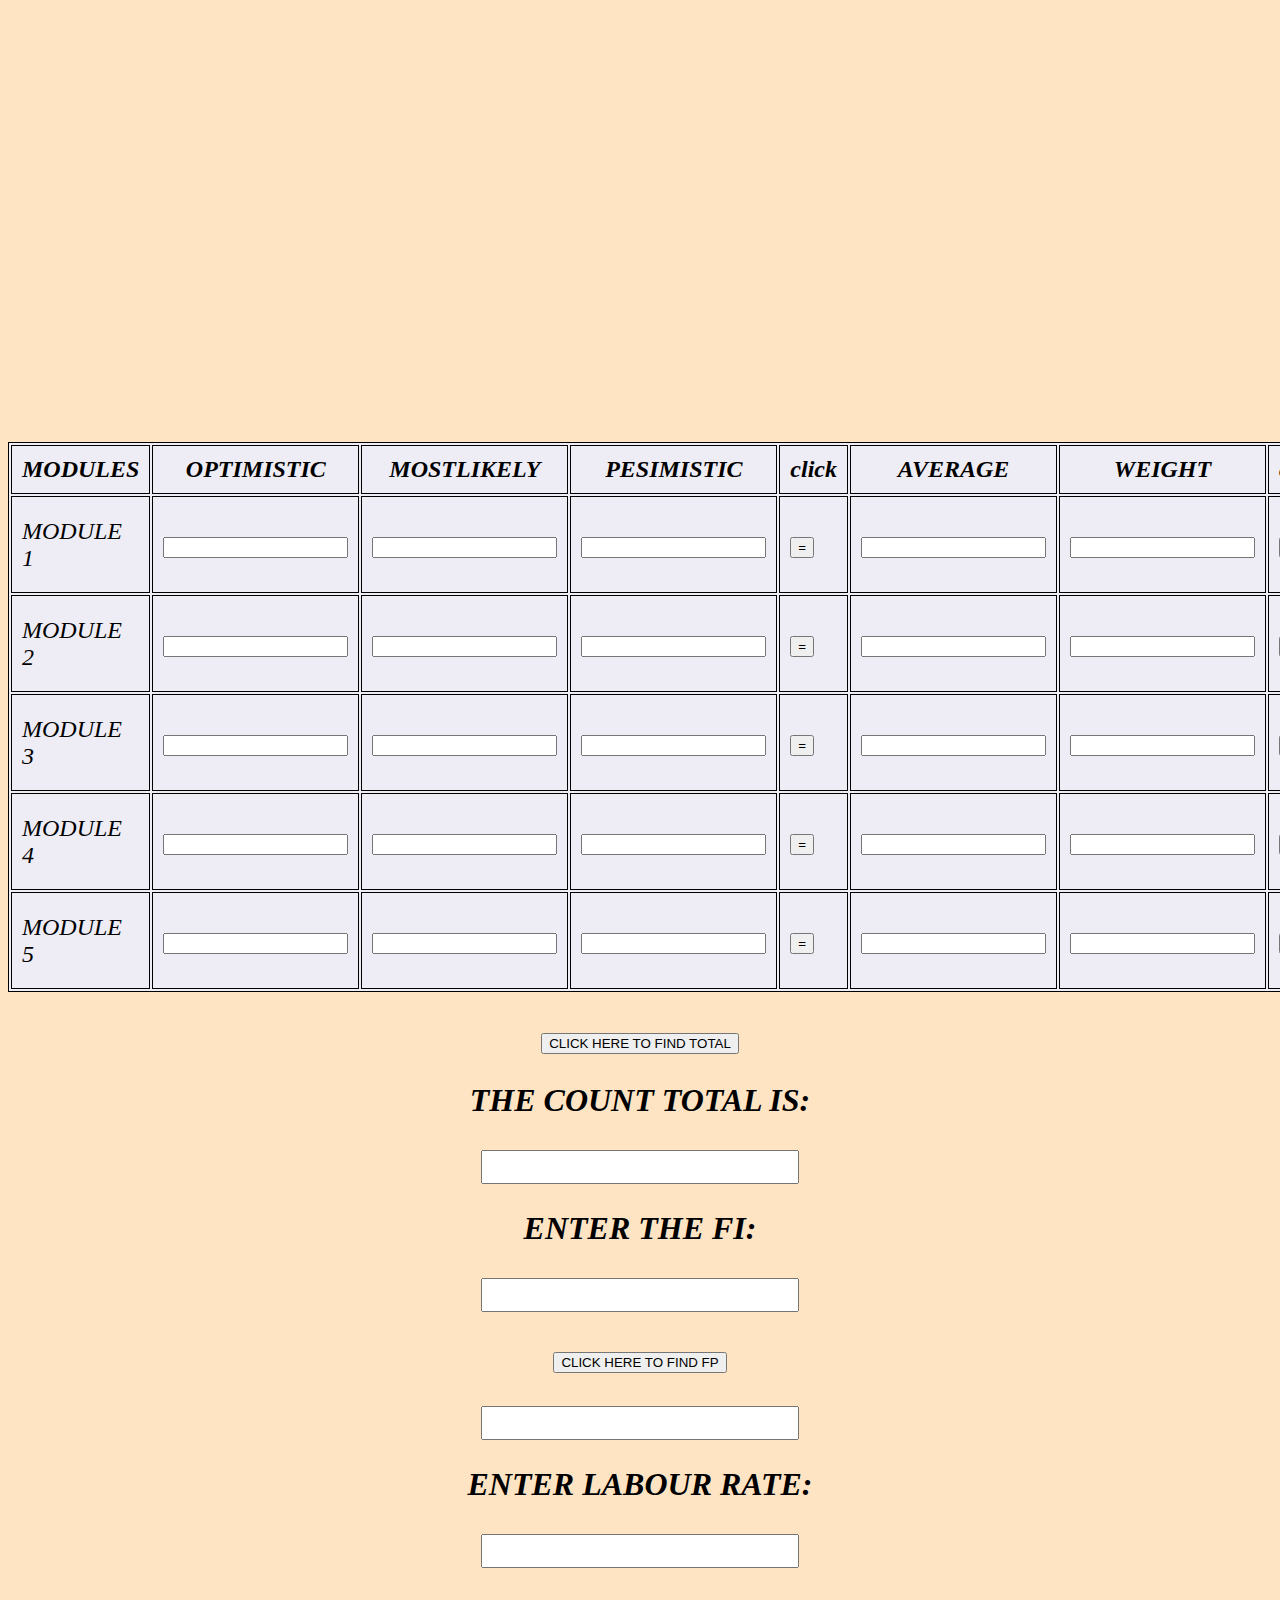
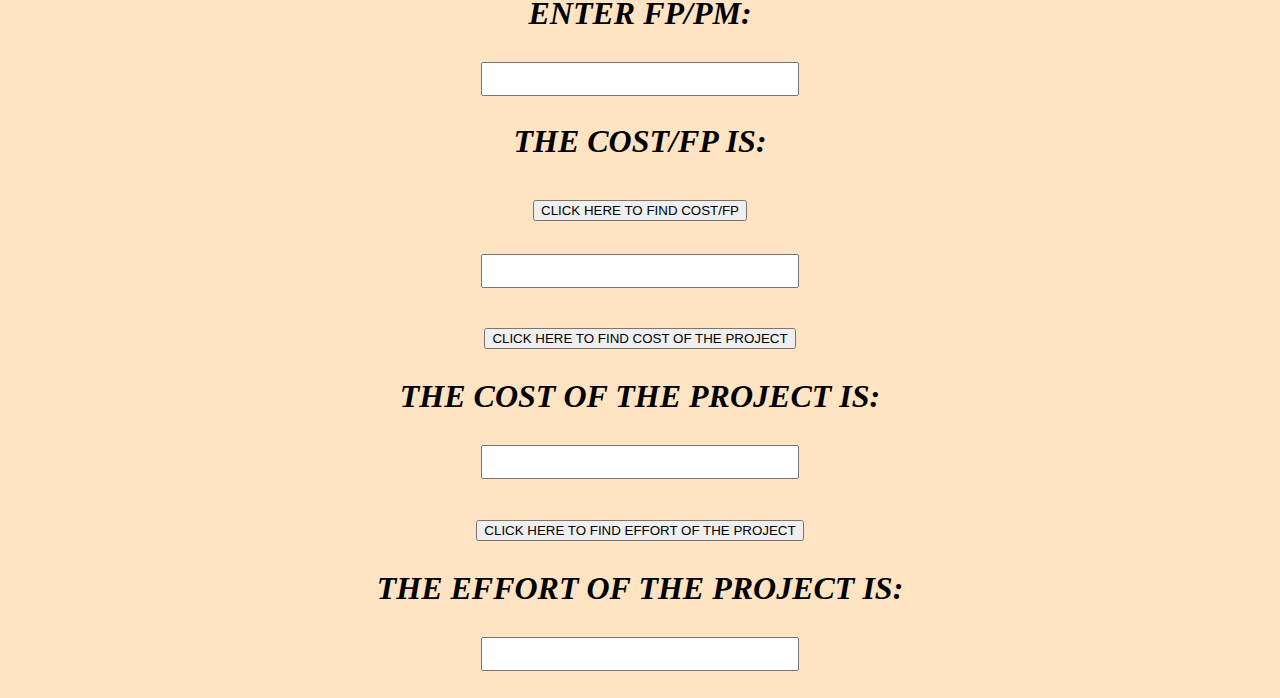
<file: main.html>
<!DOCTYPE html>
<html>
    
    <body bgcolor="bisque">
        <head>
        <style>
            h1 , h2{
                position: center;
                text-align: center;
                font-style: italic;
                font-size: xx-large;

            }
            table{
                font-style: italic;
                background-color: rgb(81, 130, 194);
                background-color: bisque;
            }
        </head>
        </style>
      
        <style>
            * {
  color: black;
}

h3 {
  font-family: 'Ubuntu Condensed', sans-serif; 
  font-size: 6em;
  text-align: center;
  margin-top: 90px;
  opacity: 0; 
  -webkit-animation: fade 2s ease-in, 
    						  up 1s ease-in; 
  -webkit-animation-fill-mode: forwards;   
}

.divider {
  width: 0px; height: 2px; 
  background: black;
  margin: -30px auto 0;
  opacity: 0;
  -webkit-animation: fade 1s 0.75s linear,
    						  stretch 1s 0.4s linear;
  -webkit-animation-fill-mode: forwards;  
  background:black;
}

h4 {
  font-size: 4em;
  font-family: 'Damion', serif;
  text-align: center;
  margin-top: 15px;
  opacity: 0;
  -webkit-animation: fade 2s 1.5s linear; 
  -webkit-animation-fill-mode: forwards;
}

@-webkit-keyframes fade {
  from { opacity: 0; }
  to   { opacity: 1; }
}

@-webkit-keyframes up {
  0%    { margin-top: 90px; }
  60%   { margin-top: 30px; }
  70%   { margin-top: 25px;  }
  80%   { margin-top: 30px; }
  90%   { margin-top: 25px;  } 
  100%  { margin-top: 30px; }
}

@-webkit-keyframes stretch {
  from { width: 0px;   }
  to   { width: 530px; } 
}
            </style>
    <script>
        var a1,a2,a3,a4,a5,b1,b2,b3,b4,b5,w1,w2,w3,w4,w5,t1,t2,t3,t4,t,s,s1,s2,s3,s4,sum,l1,z,v2,l2,v3,l3,v4,v5,v6,v7,l6;
function add()
{
  
  a1 = parseInt(document.getElementById("a").value);
  a2 = parseInt(document.getElementById("b").value);
  a3= parseInt(document.getElementById("c").value);
  s = Math.round((a1 + (4*a2) + a3)/6);
  
  document.getElementById("d").value = s;
}
function total()
{
    
    w = parseInt(document.getElementById("e").value);
    t = w * s;
    document.getElementById("f").value = t;
}
function add1()
{
  
  b1= parseInt(document.getElementById("a1").value);
  b2 = parseInt(document.getElementById("b1").value);
  b3= parseInt(document.getElementById("c1").value);
  s1 = (b1+(4*b2)+b3)/6;
  document.getElementById("d1").value = s1;
}
function total1()
{
    
    w1 = parseInt(document.getElementById("e1").value);
    t1 = w1 * s1;
    document.getElementById("f1").value = t1;
}
function add2()
{
  
  c1= parseInt(document.getElementById("a2").value);
  c2 = parseInt(document.getElementById("b2").value);
  c3= parseInt(document.getElementById("c2").value);
  s2 = (c1+(4*c2)+c3)/6;
  document.getElementById("d2").value = s2;
}
function total2()
{
    
    w2 = parseInt(document.getElementById("e2").value);
    t2 = w2* s2;
    document.getElementById("f2").value = t2;
}
function add3()
{
  
  d1= parseInt(document.getElementById("a3").value);
  d2 = parseInt(document.getElementById("b3").value);
  d3= parseInt(document.getElementById("c3").value);
  s3 = (d1+(4*d2)+d3)/6;
  document.getElementById("d3").value = s3;
}
function total3()
{
    
    w3 = parseInt(document.getElementById("e3").value);
    t3 = w3 * s3;
    document.getElementById("f3").value = t3;
}
function add4()
{
  
  e1= parseInt(document.getElementById("a4").value);
  e2 = parseInt(document.getElementById("b4").value);
  e3= parseInt(document.getElementById("c4").value);
  s4 = (e1+(4*e2)+e3)/6;
  document.getElementById("d4").value = s4;
}
function total4()
{
    
    w4 = parseInt(document.getElementById("e4").value);
    t4 = w4 * s4;
    document.getElementById("f4").value = t4;
}
function ct()
{
    sum=t+t1+t2+t3+t4;
    document.getElementById("v").value = sum;
}
function fp()
{
    z = parseInt(document.getElementById("z1").value);
    l1 = sum * (0.65+0.01*(14*z));
    document.getElementById("v1").value = Math.round(l1);

}
function cf()
{
    v2 = parseInt(document.getElementById("l2").value);
    v3 = parseInt(document.getElementById("l3").value);
    v9 = v2 / v3; 
    document.getElementById("l9").value = Math.round(v9);
}
function cp()
{
    v5 = (l1 * v9);
    document.getElementById("l5").value = Math.round(v5);
}
function ef()
{
    v6 = l1 / v3;
    document.getElementById("l6").value = Math.round(v6);
}

</script>
</body>
<body>
<h3>FP BASED CALCULATION</h3>
<div class="divider"></div>
<h4>FILL THE VALUES</h4>
 </body>


        <table border="3" cellpadding="10px" >
            <style>
                table, th, td {
                  border: 1px solid rgb(0, 0, 0);
                 
                  background-color:rgb(238, 237, 245);
                  font-style: bold;
                  font-size: x-large;
                }
                </style>
    <thead>
    <th>MODULES</th>
    <th>OPTIMISTIC</th>
    <th>MOSTLIKELY</th>
    <th>PESIMISTIC</th>
    <th>click</th>
    <TH>AVERAGE</TH>
    <th>WEIGHT</th>
    <th>click</th>
    <th>TOTAL</th>
    
    </thead>
    
    <tbody>
    <tr>
    <td >MODULE 1</td>
    <td>
        <p> <input id="a"></p>
        
    </td>
    <td>
        <p><input id="b"></p>
    </td>
    <td>
        <p><input id="c"></p>
    </td>
    <td>
        <button onclick="add()">=</button>
    </td>
    <td>
        <p><input id="d"></p>
    </td>
    <td>
        <p><input id="e"></p>
    </td>
    <td>
        <button onclick="total()">=</button>
    </td>
    <td>
        <p><input id="f"></p>
    </td>
    </tr> 
    </tbody>
    <tbody>
        <tr>
        <td >MODULE 2</td>
        <td>
            <p> <input id="a1"></p>
            
        </td>
        <td>
            <p><input id="b1"></p>
        </td>
        <td>
            <p><input id="c1"></p>
        </td>
        <td>
            <button onclick="add1()">=</button>
        </td>
        <td>
            <p><input id="d1"></p>
        </td>
        <td>
            <p><input id="e1"></p>
        </td>
        <td>
            <button onclick="total1()">=</button>
        </td>
        <td>
            <p><input id="f1"></p>
        </td>
        </tr> 
        </tbody>
        <tbody>
            <tr>
            <td >MODULE 3</td>
            <td>
                <p> <input id="a2"></p>
                
            </td>
            <td>
                <p><input id="b2"></p>
            </td>
            <td>
                <p><input id="c2"></p>
            </td>
            <td>
                <button onclick="add2()">=</button>
            </td>
            <td>
                <p><input id="d2"></p>
            </td>
            <td>
                <p><input id="e2"></p>
            </td>
            <td>
                <button onclick="total2()">=</button>
            </td>
            <td>
                <p><input id="f2"></p>
            </td>
            </tr> 
            </tbody>
            <tbody>
                <tr>
                <td >MODULE 4</td>
                <td>
                    <p> <input id="a3"></p>
                    
                </td>
                <td>
                    <p><input id="b3"></p>
                </td>
                <td>
                    <p><input id="c3"></p>
                </td>
                <td>
                    <button onclick="add3()">=</button>
                </td>
                <td>
                    <p><input id="d3"></p>
                </td>
                <td>
                    <p><input id="e3"></p>
                </td>
                <td>
                    <button onclick="total3()">=</button>
                </td>
                <td>
                    <p><input id="f3"></p>
                </td>
                </tr> 
                </tbody>
                <tbody>
                    <tr>
                    <td >MODULE 5</td>
                    <td>
                        <p> <input id="a4"></p>
                        
                    </td>
                    <td>
                        <p><input id="b4"></p>
                    </td>
                    <td>
                        <p><input id="c4"></p>
                    </td>
                    <td>
                        <button onclick="add4()">=</button>
                    </td>
                    <td>
                        <p><input id="d4"></p>
                    </td>
                    <td>
                        <p><input id="e4"></p>
                    </td>
                    <td>
                        <button onclick="total4()">=</button>
                    </td>
                    <td>
                        <p><input id="f4"></p>
                    </td>
                    </tr> 
                    </tbody>
    </body>
    </table>
    <h1>
        <h2><button onclick="ct()">CLICK HERE TO FIND TOTAL</button></h2>
        <h2>THE COUNT TOTAL IS:</h2>
        <h2><input id="v"  style="font-size:x-large"></h2>
        <h2>ENTER THE FI:</h2>
        <h2><input id="z1" style="font-size:x-large"></h2>
        <h2><button onclick="fp()">CLICK HERE TO FIND FP</button></h2>
        <h2><input id="v1"  style="font-size:x-large" ></h2>
        <h2>ENTER LABOUR RATE:</h2>
        <h2><input id="l2"  style="font-size:x-large"></h2>
        <h2>ENTER FP/PM:</h2>
        <h2><input id="l3"  style="font-size:x-large"></h2>
        <h2>THE COST/FP IS:</h2>
        <H2><button onclick="cf()">CLICK HERE TO FIND COST/FP</button></H2>
        <h2><input id="l9"  style="font-size:x-large"></h2>
        <H2><button onclick="cp()" >CLICK HERE TO FIND COST OF THE PROJECT</button></H2>
        <h2>THE COST OF THE PROJECT IS:</h2>
        <h2><input id="l5"  style="font-size:x-large"></h2>
        <H2><button onclick="ef()">CLICK HERE TO FIND EFFORT OF THE PROJECT</button></H2>
        <h2>THE EFFORT OF THE PROJECT IS:</h2>
        <h2><input id="l6"  style="font-size:x-large"></h2>

        
    </h1>  

</html>
</file>
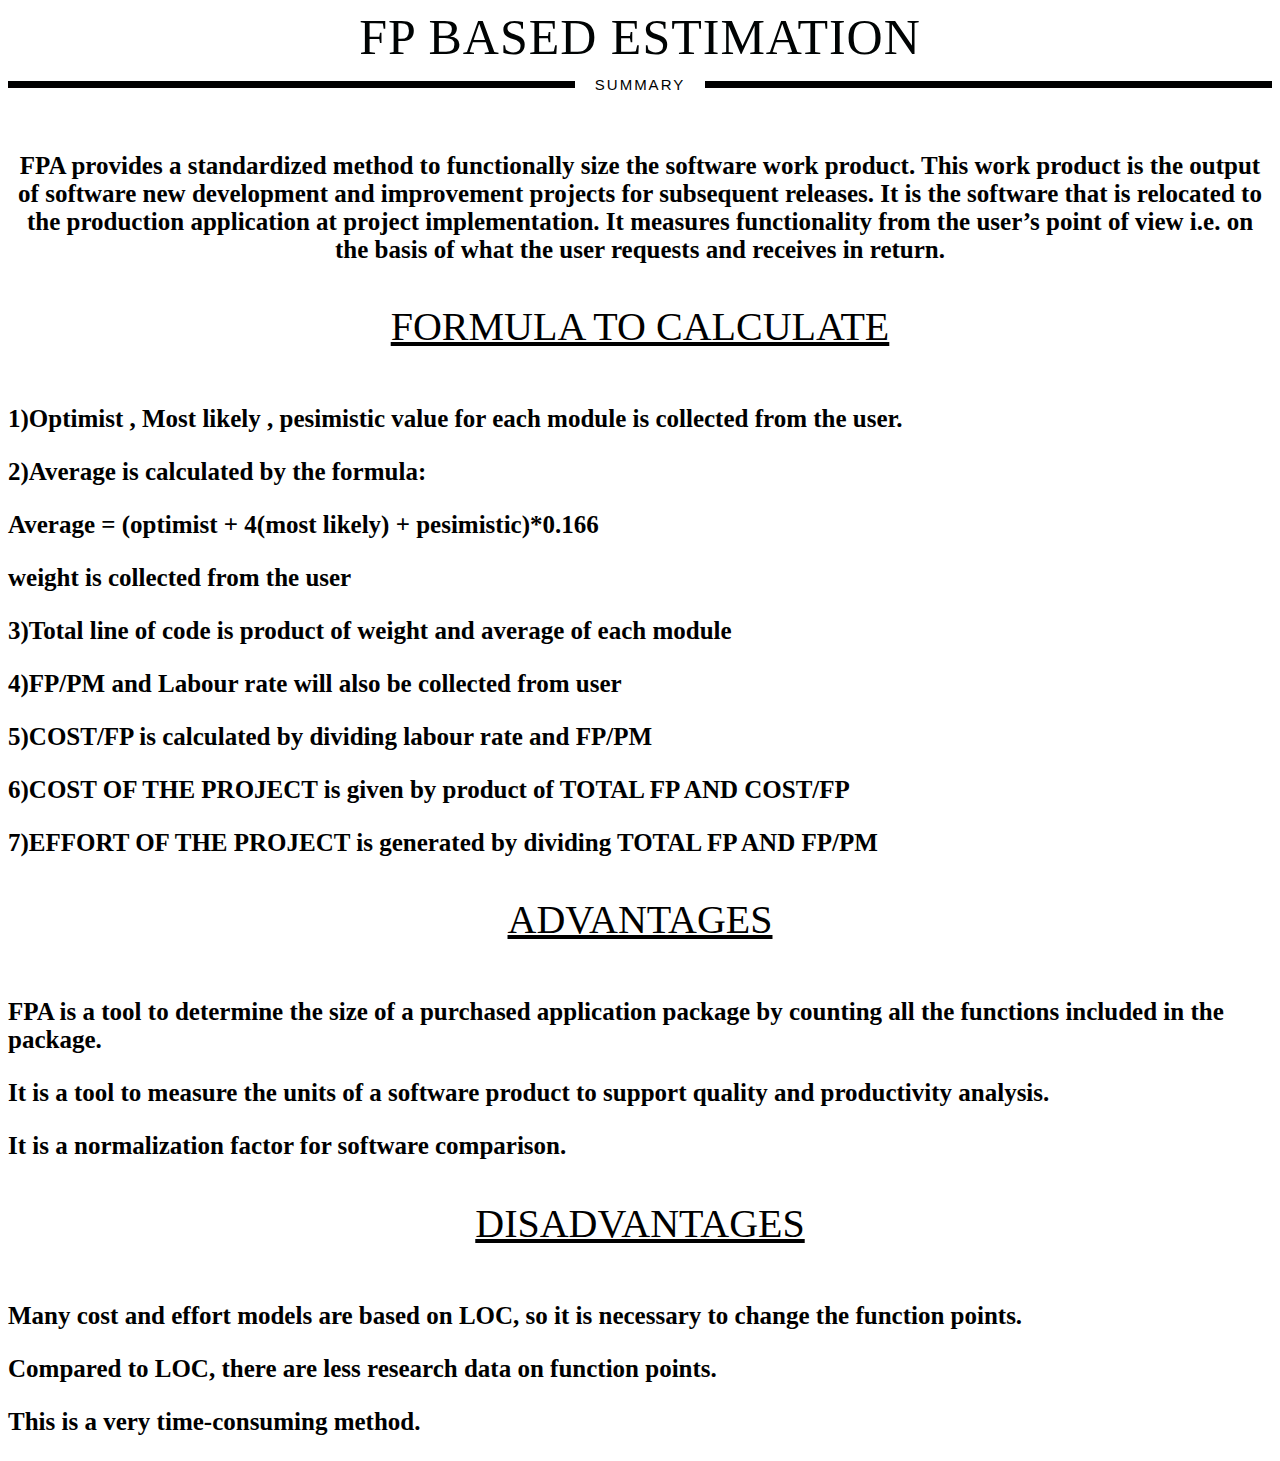
<file: surya.html>
<html>
    <body bgcolor="#fff">
        <style>
            .nine h1 {
  text-align:center; font-size:50px; text-transform:uppercase; color:rgb(0, 3, 3); letter-spacing:1px;
  font-family:"Playfair Display", serif; font-weight:400;
}
.nine h1 span {
  margin-top: 5px;
    font-size:15px; color:rgb(0, 0, 0); word-spacing:1px; font-weight:normal; letter-spacing:2px;
    text-transform: uppercase; font-family:"Raleway", sans-serif; font-weight:500;

    display: grid;
    grid-template-columns: 1fr max-content 1fr;
    grid-template-rows: 27px 0;
    grid-gap: 20px;
    align-items: center;
}

.nine h1 span:after,.nine h1 span:before {
    content: " ";
    display: block;
    border-bottom: 1px solid rgb(4, 0, 0);
    border-top: 1px solid rgb(0, 0, 0);
    height: 5px;
  background-color:#000000;
}
        </style>
        <div class="nine">
            <h1>FP based estimation<span>summary</span></h1>
          </div>
        <STYLE>
            h3{
                color: rgb(0, 0, 0);
                font-size:25px;
            }
        </STYLE>
        <STYLE>
            h4{
                color: rgb(0, 0, 0);
                font-size:25px;
                text-align: center;
            }
        </STYLE>
    <h4>
      FPA provides a standardized method to functionally size the software work product. This work product is the output of software new development and improvement projects for subsequent releases. It is the software that is relocated to the production application at project implementation. It measures functionality from the user’s point of view i.e. on the basis of what the user requests and receives in return.
    </h4>
    <STYLE>
        .three h2 {
  color: rgb(0, 0, 0);  
  text-align: center;  
  text-decoration-line: underline;     
  font-size: 40px;
  font-weight: 500;
  letter-spacing: 0;
  line-height: 1.5em;
  padding-bottom: 15px;
  position: relative;
}


    </STYLE>
    <div class="three">
        <h2 >FORMULA TO CALCULATE</h2>
      </div>
      
        <h3>1)Optimist , Most likely , pesimistic value for each module is collected from the user.</h3>
        <h3>2)Average is calculated by the formula:</h3>
        <h3>Average = (optimist + 4(most likely) + pesimistic)*0.166</h3> 
        <h3>weight is collected from the user</h3>
       <h3>3)Total line of code is product of weight and average of each module</h3>  
       <h3>4)FP/PM and Labour rate will also be collected from user</h3>        
       <h3>5)COST/FP is calculated by dividing labour rate and FP/PM</h3>
       <h3>6)COST OF THE PROJECT is given by product of TOTAL FP AND COST/FP </h3>
       <h3>7)EFFORT OF THE PROJECT is generated by dividing TOTAL FP AND FP/PM</h3>
      
       <div class="three">
        <h2 >ADVANTAGES</h2>
      </div>   
       <h3>FPA is a tool to determine the size of a purchased application package by counting all the functions included in the package.</h3> 
       <h3>It is a tool to measure the units of a software product to support quality and productivity analysis.</h3>
       <h3>It is a normalization factor for software comparison. </h3>

       
       <div class="three">
        <h2 >DISADVANTAGES</h2>
      </div>   
       <h3> Many cost and effort models are based on LOC, so it is necessary to change the function points.</h3> 
       <h3> Compared to LOC, there are less research data on function points.</h3>
       <h3>This is a very time-consuming method.</h3>
        </body>
</html>
</file>
